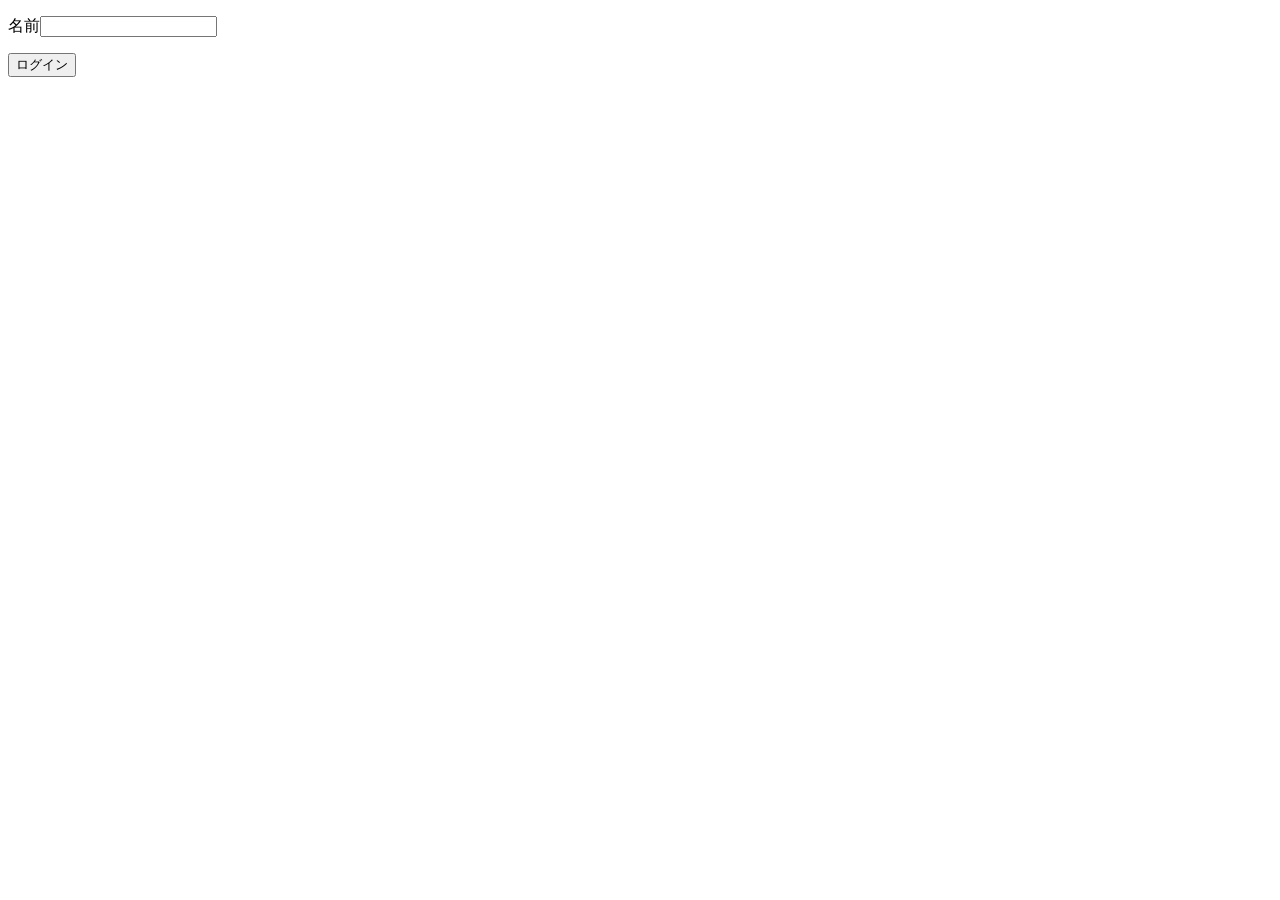
<file: src/main/resources/templates/login.html>
<!DOCTYPE html>
<html xmlns:th="http://www.thymeleaf.org">

<head>
<meta charset="UTF-8">
<title>ログイン画面</title>
</head>
<body>
	<form action="/login" method="POST">
		<p>
			名前<input type=text name=name>
		</p>
		<input type=submit value="ログイン">
	</form>
</body>
</html>
</file>
